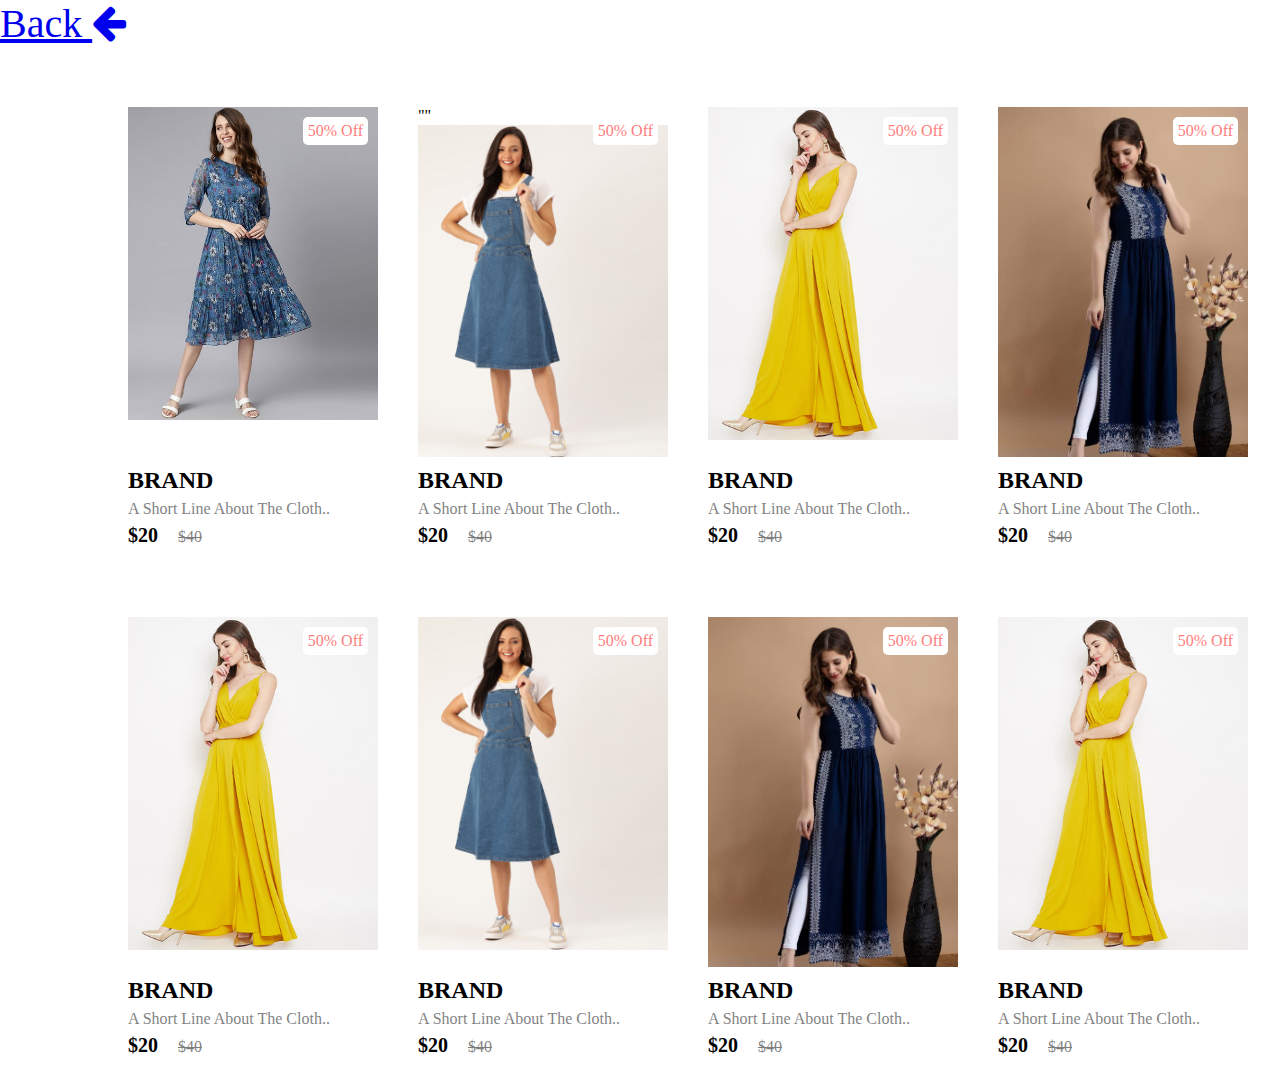
<file: cloths.html>
<!DOCTYPE html>
<html>

<head>
  <meta charset="UTF-8">
  <meta name="viewport" content="width=device-width, initial-scale=1">
  <title></title>
   <link rel="stylesheet" href="style.css">
   <link rel="stylesheet" href="https://cdnjs.cloudflare.com/ajax/libs/font-awesome/4.7.0/css/font-awesome.min.css">
  
</head>

<body>
              
             <a href="index.html"   <button style="font-size:40px" >Back <i class="fa fa-arrow-left"></i></button></a>


  <div class="product-container">
    <div class="product-card">
        <div class="product-image">
            <span class="discount-tag">50% off</span>
            <img src="c3.jpg" style="width: 250px;" alt="">
            <button class="card-btn">add to whislist</button>
        </div>
        <div class="product-info">
            <h2 class="product-brand">brand</h2>
            <p class="product-short-des">a short line about the cloth..</p>
            <span class="price">$20</span><span class="actual-price">$40</span>
        </div>
    </div>
      <div class="product-card">
        <div class="product-image">
            <span class="discount-tag">50% off</span>""
            <img src="c1.jpg" style="width: 250px;" alt="">
            <button class="card-btn">add to whislist</button>
        </div>
        <div class="product-info">
            <h2 class="product-brand">brand</h2>
            <p class="product-short-des">a short line about the cloth..</p>
            <span class="price">$20</span><span class="actual-price">$40</span>
        </div>
    </div>
          <div class="product-card">
        <div class="product-image">
            <span class="discount-tag">50% off</span>
            <img src="c2.jpg" style="width: 250px;" alt="">
            <button class="card-btn">add to whislist</button>
        </div>
        <div class="product-info">
            <h2 class="product-brand">brand</h2>
            <p class="product-short-des">a short line about the cloth..</p>
            <span class="price">$20</span><span class="actual-price">$40</span>
        </div>
    </div>
    
     <div class="product-card">
        <div class="product-image">
            <span class="discount-tag">50% off</span>
            <img src="c4.jpg" style="width: 250px;" alt="">
            <button class="card-btn">add to whislist</button>
        </div>
        <div class="product-info">
            <h2 class="product-brand">brand</h2>
            <p class="product-short-des">a short line about the cloth..</p>
            <span class="price">$20</span><span class="actual-price">$40</span>
        </div>
    </div>
    <!-- cards-->
</div>
  <div class="product-container">
    <div class="product-card">
        <div class="product-image">
            <span class="discount-tag">50% off</span>
            <img src="c2.jpg" style="width: 250px;" alt="">
            <button class="card-btn">add to whislist</button>
        </div>
        <div class="product-info">
            <h2 class="product-brand">brand</h2>
            <p class="product-short-des">a short line about the cloth..</p>
            <span class="price">$20</span><span class="actual-price">$40</span>
        </div>
    </div>
      <div class="product-card">
        <div class="product-image">
            <span class="discount-tag">50% off</span>
            <img src="c1.jpg" style="width: 250px;" alt="">
            <button class="card-btn">add to whislist</button>
        </div>
        <div class="product-info">
            <h2 class="product-brand">brand</h2>
            <p class="product-short-des">a short line about the cloth..</p>
            <span class="price">$20</span><span class="actual-price">$40</span>
        </div>
    </div>
          <div class="product-card">
        <div class="product-image">
            <span class="discount-tag">50% off</span>
            <img src="c4.jpg" style="width: 250px;" alt="">
            <button class="card-btn">add to whislist</button>
        </div>
        <div class="product-info">
            <h2 class="product-brand">brand</h2>
            <p class="product-short-des">a short line about the cloth..</p>
            <span class="price">$20</span><span class="actual-price">$40</span>
        </div>
    </div>
    
     <div class="product-card">
        <div class="product-image">
            <span class="discount-tag">50% off</span>
            <img src="c2.jpg" style="width: 250px;" alt="">
            <button class="card-btn">add to whislist</button>
        </div>
        <div class="product-info">
            <h2 class="product-brand">brand</h2>
            <p class="product-short-des">a short line about the cloth..</p>
            <span class="price">$20</span><span class="actual-price">$40</span>
        </div>
    </div>
    <!-- cards-->
</div>

</body>

</html>
</file>
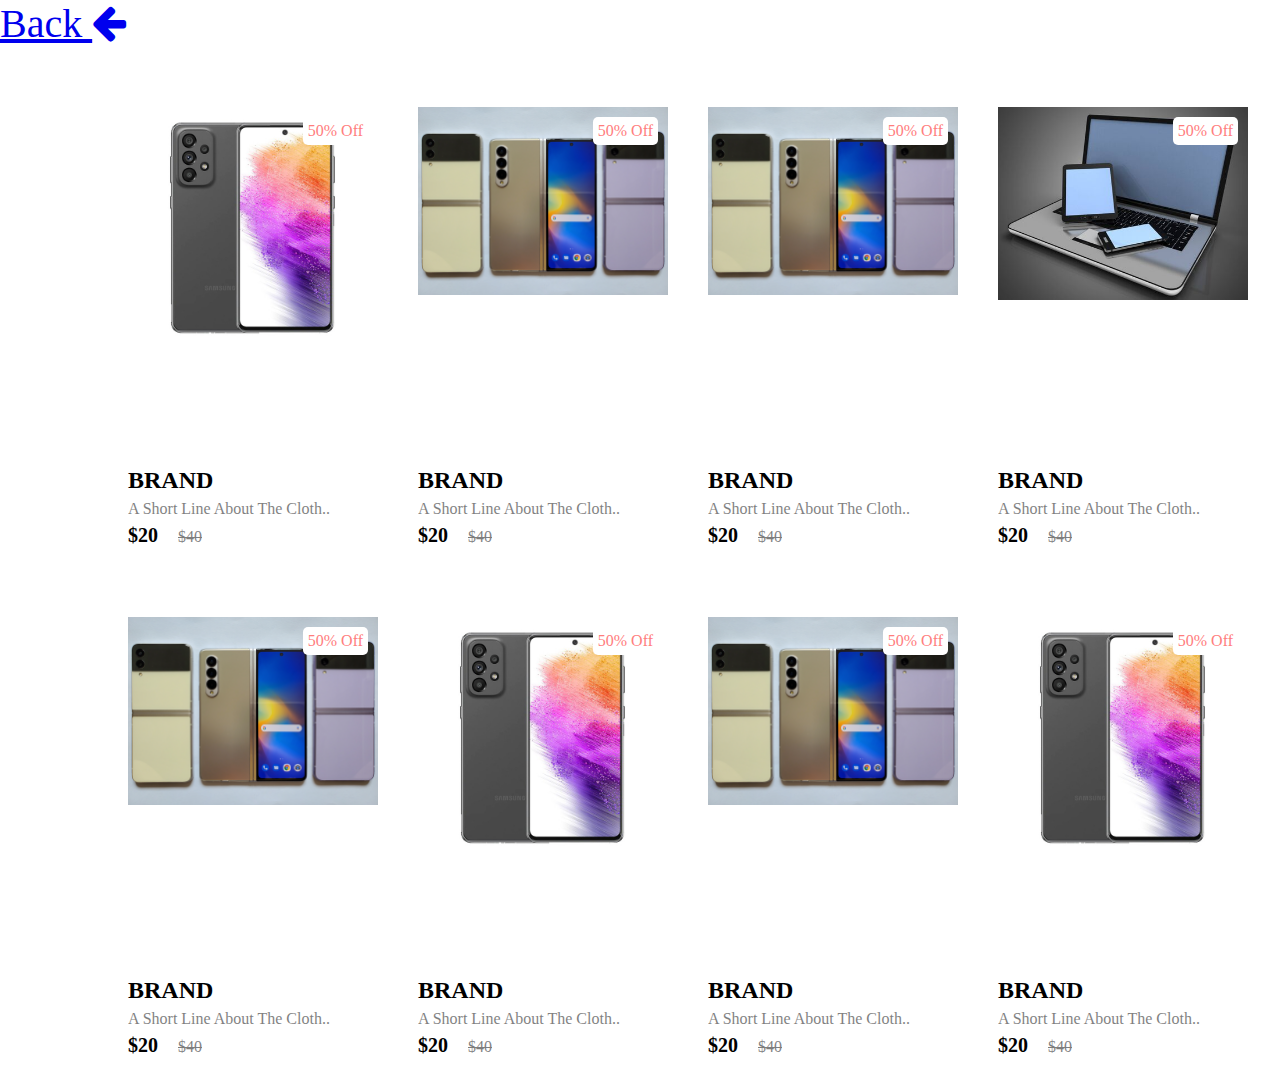
<file: electronic.html>
<!DOCTYPE html>
<html>

<head>
  <meta charset="UTF-8">
  <meta name="viewport" content="width=device-width, initial-scale=1">
  <title></title>
  <link rel="stylesheet" href="style.css">
     <link rel="stylesheet" href="https://cdnjs.cloudflare.com/ajax/libs/font-awesome/4.7.0/css/font-awesome.min.css">
</head>

<body>
  <a href="index.html"   <button style="font-size:40px" >Back <i class="fa fa-arrow-left"></i></button></a>
  <div class="product-container">
    <div class="product-card">
        <div class="product-image">
            <span class="discount-tag">50% off</span>
            <img src="e1.jpg" style="width:250px;" alt="">
            <button class="card-btn">add to whislist</button>
        </div>
        <div class="product-info">
            <h2 class="product-brand">brand</h2>
            <p class="product-short-des">a short line about the cloth..</p>
            <span class="price">$20</span><span class="actual-price">$40</span>
        </div>
    </div>
      <div class="product-card">
        <div class="product-image">
            <span class="discount-tag">50% off</span>
            <img src="mob.jpg" style="width:250px;" alt="">
            <button class="card-btn">add to whislist</button>
        </div>
        <div class="product-info">
            <h2 class="product-brand">brand</h2>
            <p class="product-short-des">a short line about the cloth..</p>
            <span class="price">$20</span><span class="actual-price">$40</span>
        </div>
    </div>
          <div class="product-card">
        <div class="product-image">
            <span class="discount-tag">50% off</span>
            <img src="e2.jpg" style="width:250px;" alt="">
            <button class="card-btn">add to whislist</button>
        </div>
        <div class="product-info">
            <h2 class="product-brand">brand</h2>
            <p class="product-short-des">a short line about the cloth..</p>
            <span class="price">$20</span><span class="actual-price">$40</span>
        </div>
    </div>
    
     <div class="product-card">
        <div class="product-image">
            <span class="discount-tag">50% off</span>
            <img src="e4.jpg" style="width:250px;" alt="">
            <button class="card-btn">add to whislist</button>
        </div>
        <div class="product-info">
            <h2 class="product-brand">brand</h2>
            <p class="product-short-des">a short line about the cloth..</p>
            <span class="price">$20</span><span class="actual-price">$40</span>
        </div>
    </div>
    <!-- cards-->
</div>
  <div class="product-container">
    <div class="product-card">
        <div class="product-image">
            <span class="discount-tag">50% off</span>
            <img src="mob.jpg" style="width:250px;" alt="">
            <button class="card-btn">add to whislist</button>
        </div>
        <div class="product-info">
            <h2 class="product-brand">brand</h2>
            <p class="product-short-des">a short line about the cloth..</p>
            <span class="price">$20</span><span class="actual-price">$40</span>
        </div>
    </div>
      <div class="product-card">
        <div class="product-image">
            <span class="discount-tag">50% off</span>
            <img src="electronic.jpg" style="width:250px;" alt="">
            <button class="card-btn">add to whislist</button>
        </div>
        <div class="product-info">
            <h2 class="product-brand">brand</h2>
            <p class="product-short-des">a short line about the cloth..</p>
            <span class="price">$20</span><span class="actual-price">$40</span>
        </div>
    </div>
          <div class="product-card">
        <div class="product-image">
            <span class="discount-tag">50% off</span>
            <img src="e2.jpg" style="width:250px;" alt="">
            <button class="card-btn">add to whislist</button>
        </div>
        <div class="product-info">
            <h2 class="product-brand">brand</h2>
            <p class="product-short-des">a short line about the cloth..</p>
            <span class="price">$20</span><span class="actual-price">$40</span>
        </div>
    </div>
    
     <div class="product-card">
        <div class="product-image">
            <span class="discount-tag">50% off</span>
            <img src="electronic.jpg" style="width:250px;" alt="">
            <button class="card-btn">add to whislist</button>
        </div>
        <div class="product-info">
            <h2 class="product-brand">brand</h2>
            <p class="product-short-des">a short line about the cloth..</p>
            <span class="price">$20</span><span class="actual-price">$40</span>
        </div>
    </div>
    <!-- cards-->
</div>


</body>

</html>
</file>
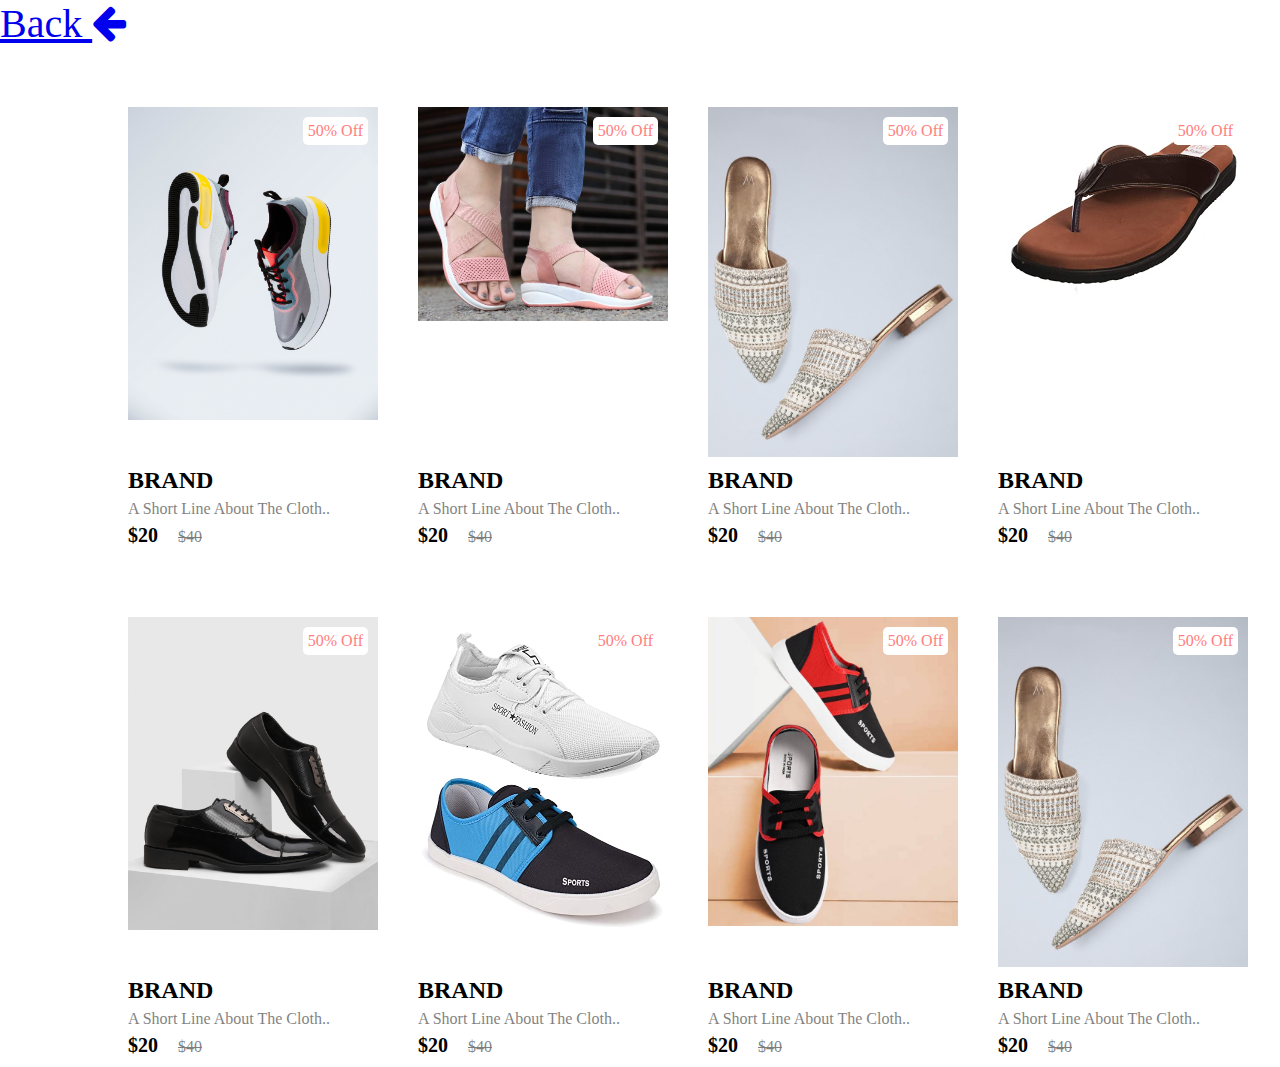
<file: footwear.html>
<!DOCTYPE html>
<html>

<head>
  <meta charset="UTF-8">
  <meta name="viewport" content="width=device-width, initial-scale=1">
  <title></title>
   <link rel="stylesheet" href="style.css">
      <link rel="stylesheet" href="https://cdnjs.cloudflare.com/ajax/libs/font-awesome/4.7.0/css/font-awesome.min.css">
</head>

<body>
               <a href="index.html"   <button style="font-size:40px" >Back <i class="fa fa-arrow-left"></i></button></a>
  <div class="product-container">
    <div class="product-card">
        <div class="product-image">
            <span class="discount-tag">50% off</span>
            <img src="f1.jpg" style="width:250px;" alt="">
            <button class="card-btn">add to whislist</button>
        </div>
        <div class="product-info">
            <h2 class="product-brand">brand</h2>
            <p class="product-short-des">a short line about the cloth..</p>
            <span class="price">$20</span><span class="actual-price">$40</span>
        </div>
    </div>
      <div class="product-card">
        <div class="product-image">
            <span class="discount-tag">50% off</span>
            <img src="f2.jpeg" style="width:250px;" alt="">
            <button class="card-btn">add to whislist</button>
        </div>
        <div class="product-info">
            <h2 class="product-brand">brand</h2>
            <p class="product-short-des">a short line about the cloth..</p>
            <span class="price">$20</span><span class="actual-price">$40</span>
        </div>
    </div>
          <div class="product-card">
        <div class="product-image">
            <span class="discount-tag">50% off</span>
            <img src="f3.jpg" style="width:250px;" alt="">
            <button class="card-btn">add to whislist</button>
        </div>
        <div class="product-info">
            <h2 class="product-brand">brand</h2>
            <p class="product-short-des">a short line about the cloth..</p>
            <span class="price">$20</span><span class="actual-price">$40</span>
        </div>
    </div>
    
     <div class="product-card">
        <div class="product-image">
            <span class="discount-tag">50% off</span>
            <img src="f4.jpg" style="width:250px;" alt="">
            <button class="card-btn">add to whislist</button>
        </div>
        <div class="product-info">
            <h2 class="product-brand">brand</h2>
            <p class="product-short-des">a short line about the cloth..</p>
            <span class="price">$20</span><span class="actual-price">$40</span>
        </div>
    </div>
    <!-- cards-->
</div>
  <div class="product-container">
    <div class="product-card">
        <div class="product-image">
            <span class="discount-tag">50% off</span>
            <img src="f5.jpg" style="width:250px;" alt="">
            <button class="card-btn">add to whislist</button>
        </div>
        <div class="product-info">
            <h2 class="product-brand">brand</h2>
            <p class="product-short-des">a short line about the cloth..</p>
            <span class="price">$20</span><span class="actual-price">$40</span>
        </div>
    </div>
      <div class="product-card">
        <div class="product-image">
            <span class="discount-tag">50% off</span>
            <img src="foot.jpg" style="width:250px;" alt="">
            <button class="card-btn">add to whislist</button>
        </div>
        <div class="product-info">
            <h2 class="product-brand">brand</h2>
            <p class="product-short-des">a short line about the cloth..</p>
            <span class="price">$20</span><span class="actual-price">$40</span>
        </div>
    </div>
          <div class="product-card">
        <div class="product-image">
            <span class="discount-tag">50% off</span>
            <img src="footwear .jpg" style="width:250px;" alt="">
            <button class="card-btn">add to whislist</button>
        </div>
        <div class="product-info">
            <h2 class="product-brand">brand</h2>
            <p class="product-short-des">a short line about the cloth..</p>
            <span class="price">$20</span><span class="actual-price">$40</span>
        </div>
    </div>
    
     <div class="product-card">
        <div class="product-image">
            <span class="discount-tag">50% off</span>
            <img src="f3.jpg" style="width:250px;" alt="">
            <button class="card-btn">add to whislist</button>
        </div>
        <div class="product-info">
            <h2 class="product-brand">brand</h2>
            <p class="product-short-des">a short line about the cloth..</p>
            <span class="price">$20</span><span class="actual-price">$40</span>
        </div>
    </div>
    <!-- cards-->
</div>


</body>

</html>
</file>
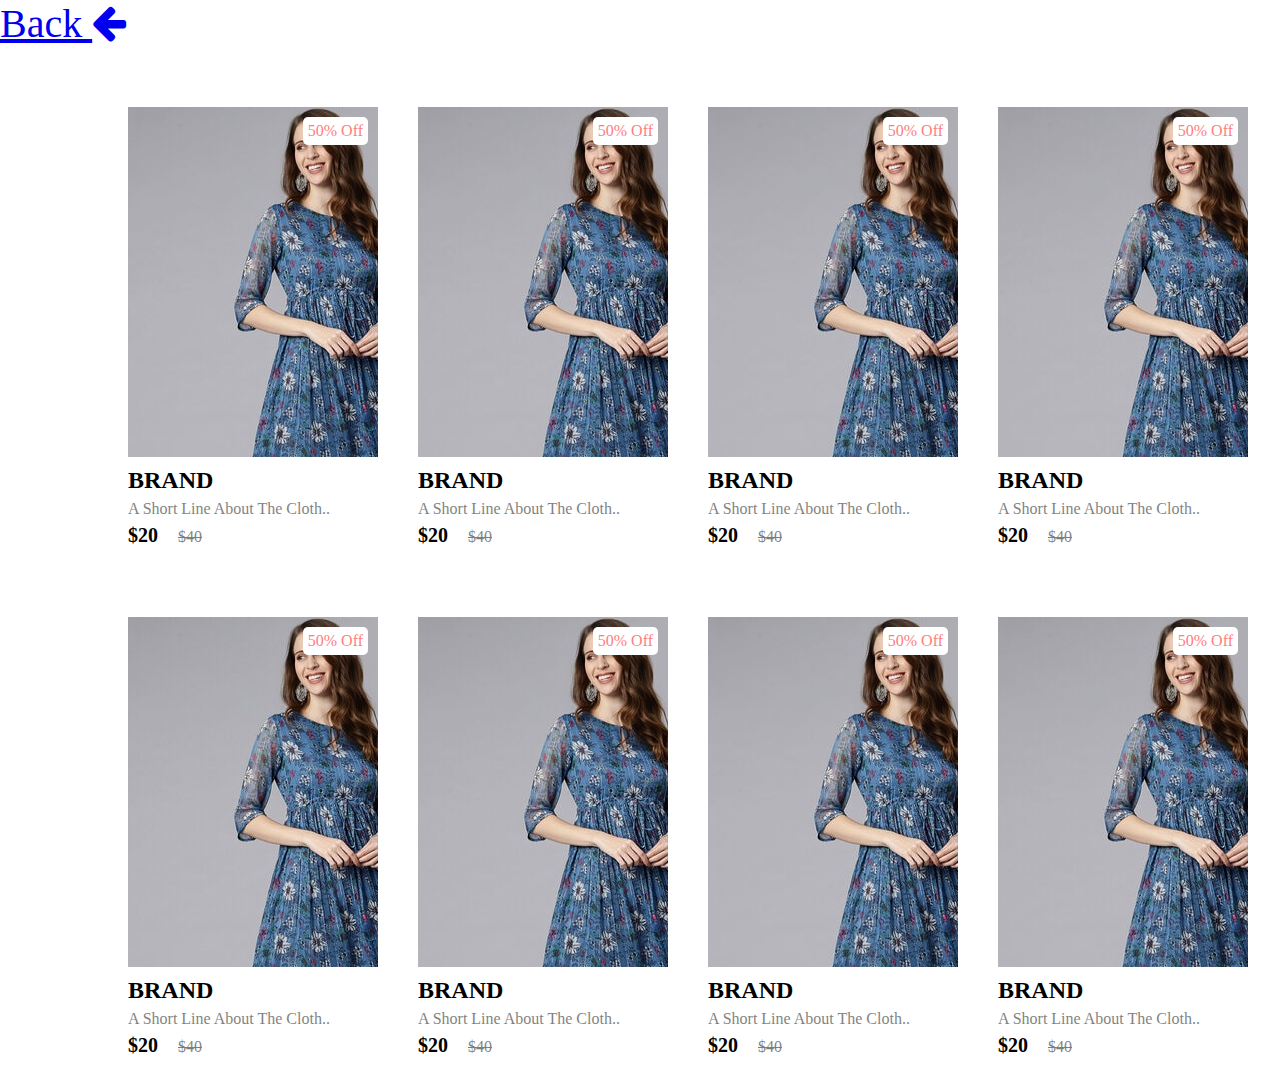
<file: furniture.html>
<!DOCTYPE html>
<html>

<head>
  <meta charset="UTF-8">
  <meta name="viewport" content="width=device-width, initial-scale=1">
  <title></title>
   <link rel="stylesheet" href="style.css">
   <link rel="stylesheet" href="https://cdnjs.cloudflare.com/ajax/libs/font-awesome/4.7.0/css/font-awesome.min.css">
</head>

<body>
  <a href="index.html"   <button style="font-size:40px" >Back <i class="fa fa-arrow-left"></i></button></a>
  <div class="product-container">
    <div class="product-card">
        <div class="product-image">
            <span class="discount-tag">50% off</span>
            <img src="c3.jpg" alt="">
            <button class="card-btn">add to whislist</button>
        </div>
        <div class="product-info">
            <h2 class="product-brand">brand</h2>
            <p class="product-short-des">a short line about the cloth..</p>
            <span class="price">$20</span><span class="actual-price">$40</span>
        </div>
    </div>
      <div class="product-card">
        <div class="product-image">
            <span class="discount-tag">50% off</span>
            <img src="c3.jpg" alt="">
            <button class="card-btn">add to whislist</button>
        </div>
        <div class="product-info">
            <h2 class="product-brand">brand</h2>
            <p class="product-short-des">a short line about the cloth..</p>
            <span class="price">$20</span><span class="actual-price">$40</span>
        </div>
    </div>
          <div class="product-card">
        <div class="product-image">
            <span class="discount-tag">50% off</span>
            <img src="c3.jpg" alt="">
            <button class="card-btn">add to whislist</button>
        </div>
        <div class="product-info">
            <h2 class="product-brand">brand</h2>
            <p class="product-short-des">a short line about the cloth..</p>
            <span class="price">$20</span><span class="actual-price">$40</span>
        </div>
    </div>
    
     <div class="product-card">
        <div class="product-image">
            <span class="discount-tag">50% off</span>
            <img src="c3.jpg" alt="">
            <button class="card-btn">add to whislist</button>
        </div>
        <div class="product-info">
            <h2 class="product-brand">brand</h2>
            <p class="product-short-des">a short line about the cloth..</p>
            <span class="price">$20</span><span class="actual-price">$40</span>
        </div>
    </div>
    <!-- cards-->
</div>
  <div class="product-container">
    <div class="product-card">
        <div class="product-image">
            <span class="discount-tag">50% off</span>
            <img src="c3.jpg" alt="">
            <button class="card-btn">add to whislist</button>
        </div>
        <div class="product-info">
            <h2 class="product-brand">brand</h2>
            <p class="product-short-des">a short line about the cloth..</p>
            <span class="price">$20</span><span class="actual-price">$40</span>
        </div>
    </div>
      <div class="product-card">
        <div class="product-image">
            <span class="discount-tag">50% off</span>
            <img src="c3.jpg" alt="">
            <button class="card-btn">add to whislist</button>
        </div>
        <div class="product-info">
            <h2 class="product-brand">brand</h2>
            <p class="product-short-des">a short line about the cloth..</p>
            <span class="price">$20</span><span class="actual-price">$40</span>
        </div>
    </div>
          <div class="product-card">
        <div class="product-image">
            <span class="discount-tag">50% off</span>
            <img src="c3.jpg" alt="">
            <button class="card-btn">add to whislist</button>
        </div>
        <div class="product-info">
            <h2 class="product-brand">brand</h2>
            <p class="product-short-des">a short line about the cloth..</p>
            <span class="price">$20</span><span class="actual-price">$40</span>
        </div>
    </div>
    
     <div class="product-card">
        <div class="product-image">
            <span class="discount-tag">50% off</span>
            <img src="c3.jpg" alt="">
            <button class="card-btn">add to whislist</button>
        </div>
        <div class="product-info">
            <h2 class="product-brand">brand</h2>
            <p class="product-short-des">a short line about the cloth..</p>
            <span class="price">$20</span><span class="actual-price">$40</span>
        </div>
    </div>
    <!-- cards-->
</div>


</body>

</html>
</file>
<file: style.css>
* {
     margin: 0;
    padding: 0;
     box-sizing: border-box;
    
}

 header {
     display: flex;
     justify-content: space-evenly;
 align-items: center;
     height:60px;
     width:100%;
     background:black;
    
}

 .heading ul {
     display:flex;
    
}

 .logo a {
     color:white;
     transition-duration: 1s;
     font-weight: 800;
    
}

 .logo a:hover {
     color:rgb(240, 197, 6);
     transition-duration: 1s;
    
}

 .heading ul li {
     list-style: none;
    
}

 .heading ul li a {
     margin:5px;
     text-decoration: none;
     color:black;
     font-weight: 500;
     position:relative;
     color:white;
     margin:2px 14px;
     font-size: 18px;
     transition-duration: 1s;
    
}

 .heading ul li a:active {
     color:red;
    
}

 .heading ul li a:hover {
     color:rgb(243, 168, 7);
     transition-duration: 1s;
    
}

 .heading ul li a::before {
     content:'';
     height:2px;
     width:0px;
     position:absolute;
     left:0;
     bottom:0;
     background-color: white;
     transition-duration: 1s;
    
}

 .heading ul li a:hover::before {
     width:100%;
     transition-duration: 1s;
     background-color:rgb(243, 168, 7);
    
}

 #input {
     height:30px;
     width:300px;
     text-decoration: none;
     border:0px;
     padding:5px;

}

 .logo a {
     color: white;
     font-size: 35px;
     font-weight: 500;
     text-decoration:none;
    
}

 ion-icon {
     width:30px;
     height:30px;
     background-color: white;
     color:black;
    
}

 ion-icon:hover {
     cursor: pointer;
    
}

 .search a {
     display:flex;
    
}

 header a ion-icon {
     position:relative;
     right:3px;
    
}

 .img-slider img {
     height:720px;
     width:1080px;
    
}

 @keyframes slide {
     0% {
         left:0px;
        
    }

     15% {
       left:0px;
        
    } 20% {
         left:-1080px;
        
    }

     32% {
         left:-1080px;
        
    }
 35% {
         left:-2160px;
        
    }

     47% {
         left:-2160px;
        
    }

     50% {
         left:-3240px;
        
    }

     63% {
         left:-3240px;
        
    }

     66% {
         left:-4320px;
        
    }

     79% {
         left:-4320px;
        
    }

     82% {
         left:-5400px;
        
    }

     100% {
         left:0px;
        
    }
}

.img-slider {
     display:flex;
     float:left;
     position:relative;
    width:1080px;
     height:720px;
    animation-name:slide;
    animation-duration: 10s;
     animation-iteration-count: infinite;
     transition-duration:2s;
    
}

 .heading1 {
     opacity:0;
    
}

 .search {
     display:flex;
     position: relative;
    
}
 .section1 {
     width:1080px;
     overflow:hidden;
     justify-content: center;
     align-items: center;
     margin:0px auto;
    
}

.section2 .container {
     display:flex;
     width:100%;
     height:max-content;
     flex-wrap: wrap;
     justify-content:center;
     margin:10px auto;
    
}

 .section2 .container .items {
     margin: 10px;
     width:200px;
     height: 300px;
     background-color:white;
     border:2.5px solid black;
     border-radius: 12px;
    
}

 .section2 .container .items .name {
     text-align:center;
     background-color:rgb(240, 197, 6);
     height:25px;
     padding-top:4px;
     color:white;
     margin: 0;
    
}

 .section2 .container .items .price {
     float:left;
     padding-left:10px;
     display: block;
     width:100%; color:black;
     font-weight: 650;

}

 .section2 .container .items .info {
     padding-left:10px;
     color:black;
    
}

 .section2 .container .items .img img {
     width:200px;
     height:200px;
     margin: 0;
     padding: 0;
     border-radius:12px;
     transition-duration:0.8s;
    
}

 .section2 .container .items .img {
     overflow: hidden;
     margin: 0;
    
}

 .section2 .container .items:hover .img img {
     transform: scale(1.2);
     transition-duration:0.8s;
     border-radius:12px;

}

 footer {
     display:flex;
     flex-direction: column;
     background-color: black;
     align-items: center;
    color:white;

}

 .footer1 {
     display:flex;
     flex-direction: column;
     align-items: center;
     color:white;
     margin-top:15px;
    
}

 .social-media {
     display:flex;
     justify-content: center;
     color:white;
     flex-wrap: wrap;
    
}

 .social-media a {
     color:white;
     margin:20px;
     border-radius: 5px;
     margin-top:10px;
     color:white;
    
}

 .social-media a ion-icon {
     color:white;
     background-color: black;
    
}

 .social-media a:hover ion-icon {
     color:red;
     transform: translateY(5px);
    
}

.footer2 {
     display: flex;
     width:100%;
     justify-content:space-evenly;
     align-items: center;
     text-decoration: none;
     flex-wrap: wrap;
    
}

 .footer0 {
     font-weight:1200;
    transition-duration: 1s;}
    
    .links-container{
    width: 100%;
    display: flex;
    padding: 10px 10vw;
    justify-content: center;
    list-style: none;
    border-top: 1px solid #d1d1d1;
}

.link{
    text-transform: capitalize;
    padding: 0 10px;
    margin: 0 5px;
    text-decoration: none;
    color: #383838;
    opacity: 0.5;
    transition: .5s;
}

.product-container{
    padding: 0 10vw;
    display: flex;
    overflow-x: auto;
    scroll-behavior: smooth;
}

.product-container::-webkit-scrollbar{
    display: none;
}

.product-card{
    flex: 0 0 auto;
    width: 250px;
    height: 450px;
    margin-right: 40px;
}

.product-image{
    position: relative;
    width: 250px;
    height: 350px;
    overflow: hidden;
}

.product-thumb{
    width: 100%;
    height: 350px;
    object-fit: cover;
}

.discount-tag{
    position: absolute;
    background: #fff;
    padding: 5px;
    border-radius: 5px;
    color: #ff7d7d;
    right: 10px;
    top: 10px;
    text-transform: capitalize;
}

.card-btn{
    position: absolute;
    bottom: 10px;
    left: 50%;
    transform: translateX(-50%);
    padding: 10px;
    width: 90%;
    text-transform: capitalize;
    border: none;
    outline: none;
    background: #fff;
    border-radius: 5px;
    transition: 0.5s;
    cursor: pointer;
    opacity: 0;
}

.product-card:hover .card-btn{
    opacity: 1;
}

.card-btn:hover{
    background: #efefef;
}

.product-info{
    width: 100%;
    height: 100px;
    padding-top: 10px;
}

.product-brand{
    text-transform: uppercase;
}

.product-short-des{
    width: 100%;
    height: 20px;
    line-height: 20px;
    overflow: hidden;
    opacity: 0.5;
    text-transform: capitalize;
    margin: 5px 0;
}

.price{
    font-weight: 900;
    font-size: 20px;
}

.actual-price{
    margin-left: 20px;
    opacity: 0.5;
    text-decoration: line-through;
}

.product-container{
  padding-top: 60px;
}
h1{
  padding-top: 60px;
  padding-right: 60px;
}

button{
  padding-top:40px;
}
</file>
